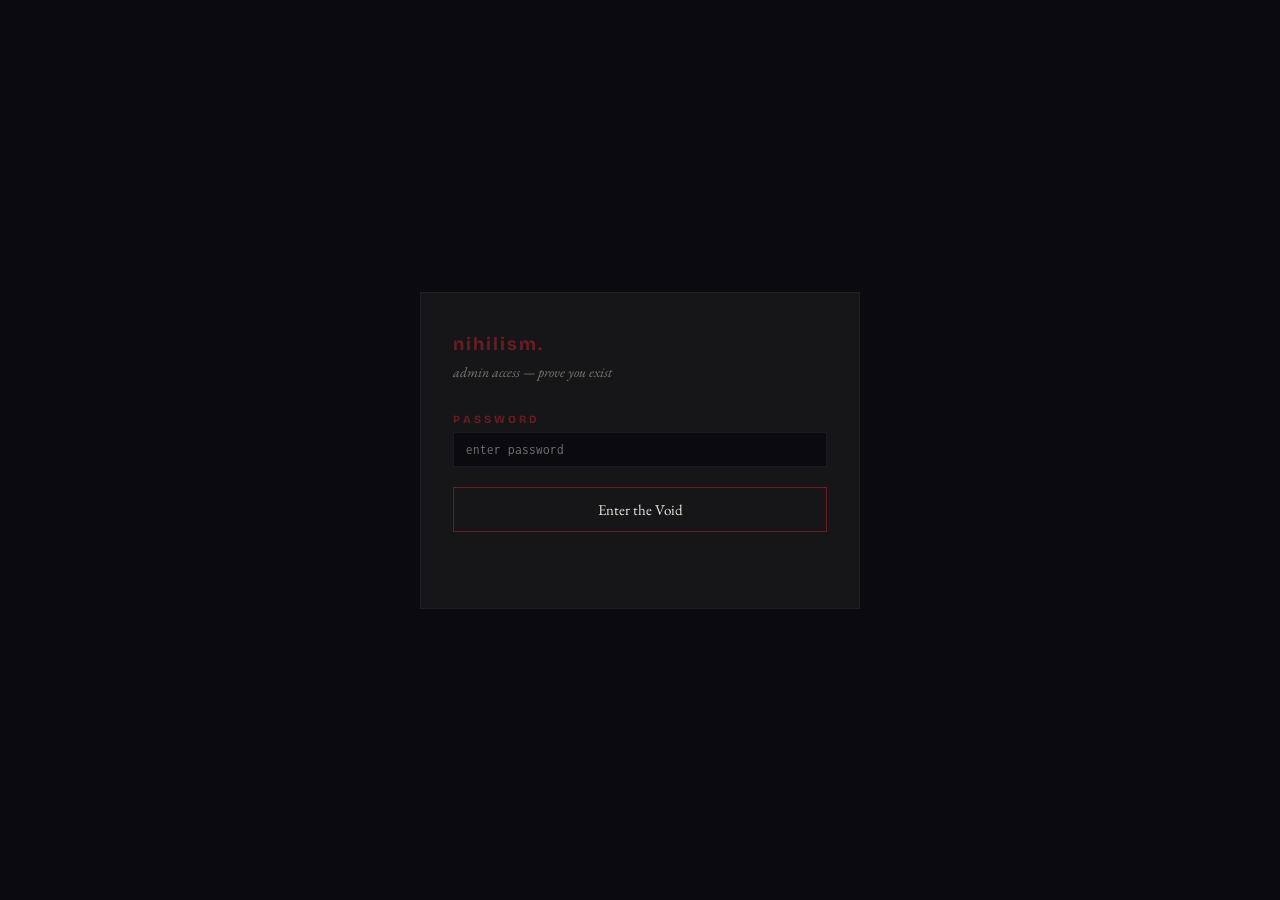
<file: admin.html>
<!DOCTYPE html>
<html lang="en">
<head>
    <meta charset="UTF-8">
    <meta name="viewport" content="width=device-width, initial-scale=1.0">
    <title>nihilism. — Admin</title>
    <link rel="preconnect" href="https://fonts.googleapis.com">
    <link rel="preconnect" href="https://fonts.gstatic.com" crossorigin>
    <link href="https://fonts.googleapis.com/css2?family=Bricolage+Grotesque:wght@400;700&family=EB+Garamond:ital,wght@0,400;0,600;1,400&family=Inconsolata:wght@400&display=swap" rel="stylesheet">
    <style>
        *, *::before, *::after { margin: 0; padding: 0; box-sizing: border-box; }
        body {
            font-family: 'EB Garamond', serif;
            background: #0B0B0F;
            color: #E8E4DF;
            min-height: 100vh;
            display: flex;
            align-items: center;
            justify-content: center;
            padding: 24px;
        }
        .card {
            width: 100%;
            max-width: 440px;
            background: #161619;
            border: 1px solid rgba(74,85,104,0.15);
            padding: 40px 32px;
        }
        .card__title {
            font-family: 'Bricolage Grotesque', sans-serif;
            font-weight: 700;
            font-size: 18px;
            color: #6B1C23;
            letter-spacing: 2px;
            margin-bottom: 8px;
        }
        .card__sub {
            font-style: italic;
            font-size: 14px;
            color: #7A7670;
            margin-bottom: 32px;
        }
        label {
            display: block;
            font-family: 'Bricolage Grotesque', sans-serif;
            font-size: 11px;
            font-weight: 700;
            color: #6B1C23;
            letter-spacing: 3px;
            text-transform: uppercase;
            margin-bottom: 6px;
        }
        input {
            width: 100%;
            font-family: 'Inconsolata', monospace;
            font-size: 13px;
            padding: 10px 12px;
            background: #0B0B0F;
            border: 1px solid rgba(74,85,104,0.2);
            color: #E8E4DF;
            margin-bottom: 20px;
            outline: none;
            transition: border-color 0.3s;
        }
        input:focus { border-color: #6B1C23; }
        button {
            width: 100%;
            font-family: 'EB Garamond', serif;
            font-size: 15px;
            padding: 12px;
            background: transparent;
            border: 1px solid #6B1C23;
            color: #E8E4DF;
            cursor: pointer;
            transition: background 0.3s;
        }
        button:hover { background: rgba(107,28,35,0.15); }
        .msg {
            font-style: italic;
            font-size: 13px;
            color: #7A7670;
            margin-top: 16px;
            text-align: center;
            min-height: 20px;
        }
        .msg.error { color: #6B1C23; }
        .msg.success { color: #4A5568; }
        .hidden { display: none; }
    </style>
</head>
<body>
    <!-- Login -->
    <div class="card" id="login-card">
        <div class="card__title">nihilism.</div>
        <p class="card__sub">admin access — prove you exist</p>
        <label>PASSWORD</label>
        <input type="password" id="password" placeholder="enter password">
        <button id="login-btn">Enter the Void</button>
        <p class="msg" id="login-msg"></p>
    </div>

    <!-- Config -->
    <div class="card hidden" id="config-card">
        <div class="card__title">nihilism.</div>
        <p class="card__sub">configure the meaningless</p>
        <label>CONTRACT ADDRESS</label>
        <input type="text" id="cfg-ca" placeholder="contract address">
        <label>TWITTER URL</label>
        <input type="text" id="cfg-twitter" placeholder="https://x.com/...">
        <label>BUY URL</label>
        <input type="text" id="cfg-buy" placeholder="https://pump.fun/...">
        <button id="save-btn">Save Configuration</button>
        <p class="msg" id="save-msg"></p>
    </div>

    <script>
        let authHash = '';

        async function sha256(text) {
            const buf = await crypto.subtle.digest('SHA-256', new TextEncoder().encode(text));
            return Array.from(new Uint8Array(buf)).map(b => b.toString(16).padStart(2, '0')).join('');
        }

        document.getElementById('login-btn').addEventListener('click', async () => {
            const pw = document.getElementById('password').value.trim();
            if (!pw) return;
            authHash = await sha256(pw);
            try {
                const r = await fetch('/api/config', { headers: { 'Authorization': 'Bearer ' + authHash } });
                if (!r.ok) throw new Error('wrong password');
                const cfg = await r.json();
                document.getElementById('cfg-ca').value = cfg.ca || '';
                document.getElementById('cfg-twitter').value = cfg.twitter || '';
                document.getElementById('cfg-buy').value = cfg.buy || '';
                document.getElementById('login-card').classList.add('hidden');
                document.getElementById('config-card').classList.remove('hidden');
            } catch {
                const msg = document.getElementById('login-msg');
                msg.textContent = 'wrong password. the void rejects you.';
                msg.className = 'msg error';
            }
        });

        document.getElementById('password').addEventListener('keydown', e => {
            if (e.key === 'Enter') document.getElementById('login-btn').click();
        });

        document.getElementById('save-btn').addEventListener('click', async () => {
            const body = {
                ca: document.getElementById('cfg-ca').value.trim(),
                twitter: document.getElementById('cfg-twitter').value.trim(),
                buy: document.getElementById('cfg-buy').value.trim()
            };
            const msg = document.getElementById('save-msg');
            try {
                const r = await fetch('/api/config', {
                    method: 'POST',
                    headers: { 'Content-Type': 'application/json', 'Authorization': 'Bearer ' + authHash },
                    body: JSON.stringify(body)
                });
                if (!r.ok) throw new Error('save failed');
                msg.textContent = 'saved. not that it changes anything.';
                msg.className = 'msg success';
            } catch {
                msg.textContent = 'failed. even saving is futile.';
                msg.className = 'msg error';
            }
        });
    </script>
</body>
</html>
</file>
